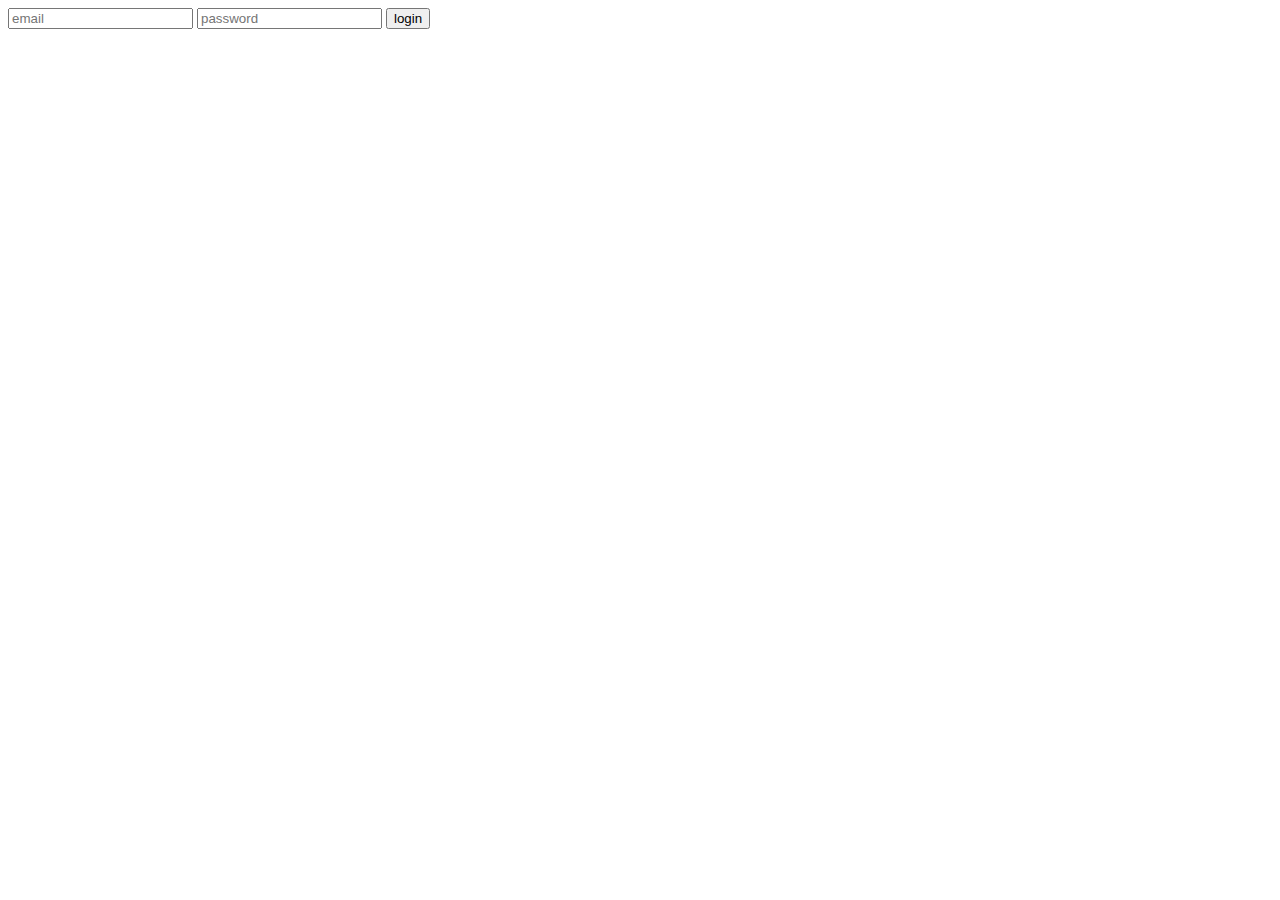
<file: login.html>
<!DOCTYPE html>
<html lang="en">

<head>
    <meta charset="UTF-8">
    <meta http-equiv="X-UA-Compatible" content="IE=edge">
    <meta name="viewport" content="width=device-width, initial-scale=1.0">
    <!-- site title -->
    <title>Document</title>
    <!-- import css file -->
    <link rel="stylesheet" href="css/styles.css" />
    <!-- import javascript file -->
    <script src="js/index.js"></script>
</head>

<body>

    <form method="post" action="https://faqraou.com/api/v1/login">
        <input type="email" name="email" placeholder="email">
        <input type="password" name="password" placeholder="password">
        <input type="submit" value="login">
    </form>

    
</body>

</html>
</file>
<file: css/styles.css>
:root{
/* add your style variables here */
/* primary color used for button background, logo ...  */
    --primaryColor:green;
    --primaryColorVariant:rgb(8, 161, 8);
    --primaryColorDark:rgb(8, 99, 8);
    --secondaryColor:rgb(204, 153, 25);
    --secondaryColorVariant:rgb(232, 181, 53);
    --secondaryColorDark:rgb(146, 108, 13);

    --backgroundColor:white;
}


body{    
    background-color: var(--backgroundColor);
}

button{
    background-color: var(--primaryColor);
    color: white;
    border: none;
}



/* Media queries */
</file>
